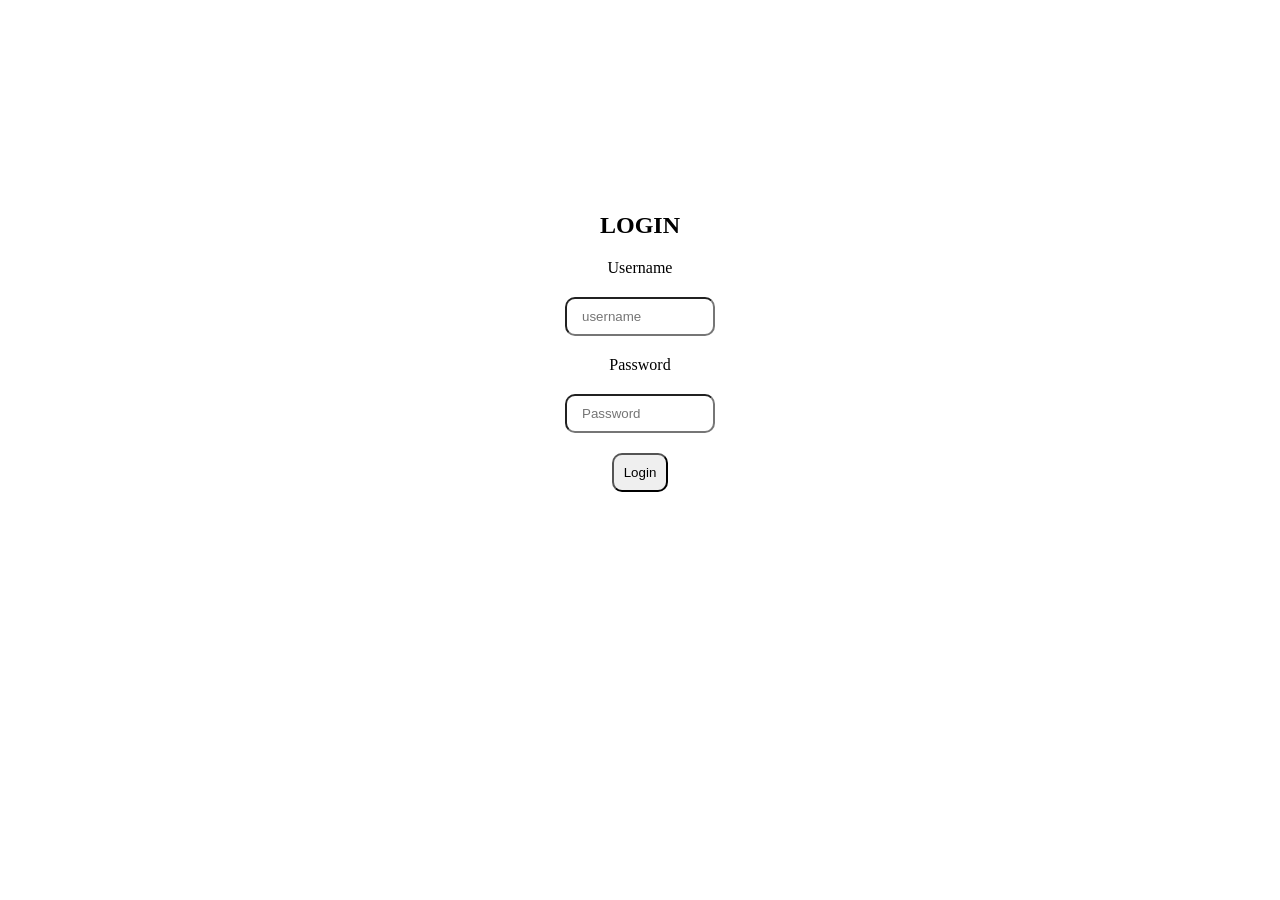
<file: site/index.html>
<!doctype html>
<html lang="en">
  <head>
    <meta charset="UTF-8" />
    <meta name="viewport" content="width=device-width, initial-scale=1.0" />
    <link rel="stylesheet" href="css/style.css" />
    <title>Sample</title>
  </head>
  <body class="body">
    <video autoplay muted loop class="bg-video">
      <source src="Video.mp4" type="video/mp4" />
    </video>
    <div class="container">
      <h2 style="text-transform: uppercase">Login</h2>
      <label>Username</label>
      <input placeholder="username" />
      <label>Password</label>
      <input placeholder="Password" type="password" />
      <script src="js/script.js"></script>
      <button class="button" onclick="Login()">Login</button>
    </div>
    <footer>
      <p>All rights reserved to &copy; Nithish 2026</p>
    </footer>
  </body>
</html>
</file>
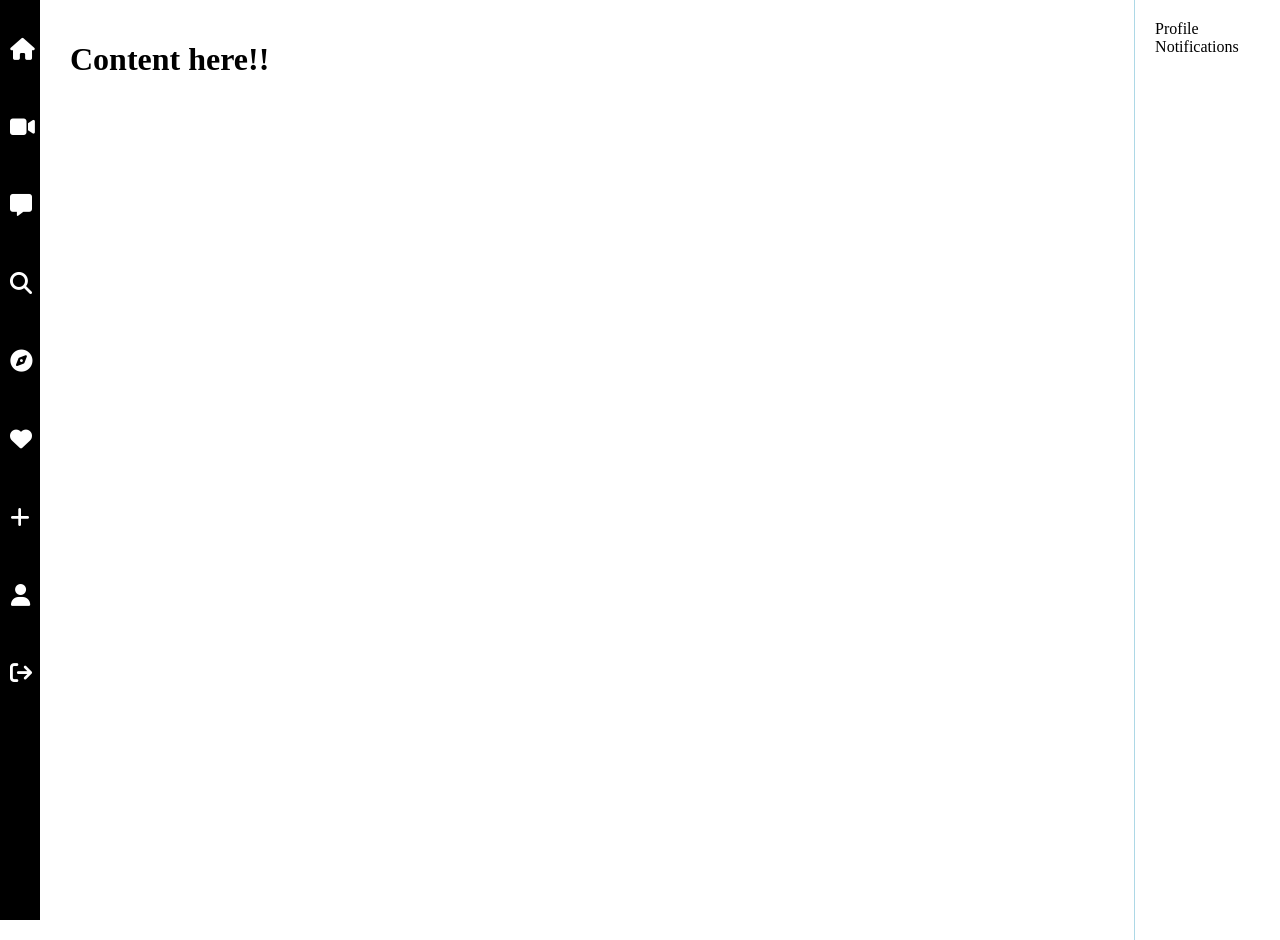
<file: site/Home.html>
<!doctype html>
<html lang="en">
  <head>
    <meta charset="UTF-8" />
    <meta name="viewport" content="width=device-width, initial-scale=1.0" />
    <title>InstaClone</title>
    <link rel="stylesheet" href="css/home.css" />
    <link
      rel="stylesheet"
      href="https://cdnjs.cloudflare.com/ajax/libs/font-awesome/6.5.0/css/all.min.css"
    />
  </head>
  <body>
    <div class="sidebar">
      <div class="menu-item">
        <i class="fa-solid fa-house"></i>
        <span>Home</span>
      </div>

      <div class="menu-item">
        <i class="fa-solid fa-video"></i>
        <span>Reels</span>
      </div>

      <div class="menu-item">
        <i class="fa-solid fa-message"></i>
        <span>Messages</span>
      </div>

      <div class="menu-item">
        <i class="fa-solid fa-magnifying-glass"></i>
        <span>Search</span>
      </div>

      <div class="menu-item">
        <i class="fa-solid fa-compass"></i>
        <span>Explore</span>
      </div>

      <div class="menu-item">
        <i class="fa-solid fa-heart"></i>
        <span>Notifications</span>
      </div>

      <div class="menu-item">
        <i class="fa-solid fa-plus"></i>
        <span>Create</span>
      </div>

      <div class="menu-item">
        <i class="fa-solid fa-user"></i>
        <span>Profile</span>
      </div>
      <div class="menu-item">
        <i onclick="Logout()" class="fa-solid fa-sign-out"></i>
      </div>
    </div>

    <div class="content">
      <h1>Content here!!</h1>
    </div>

    <div class="right-content">
      <a>Profile</a>
      <a>Notifications</a>
    </div>
    <script src="js/script.js"></script>
  </body>
</html>
</file>
<file: site/css/style.css>
*{
    margin: 0;
    padding: 0;
    box-sizing: border-box;
  }
  body{
    font-family: Cambria, Cochin, Georgia, Times, 'Times New Roman', serif;
    min-height: 100vh;
    display: flex;
    flex-direction: column;
  }

  .container{
    justify-content: center;
    align-items: center;
    display: flex;
    gap: 20px;
    flex-direction: column;
    text-align: center;
    padding: 40px;
    width: 350px;
    border-radius: 20px;
    background-color: rgb(255, 255, 255);
    margin: auto;
  }

  .container:hover{
    transform: translateY(8px);
  }


  .container input{
    width: 150px;
    padding:10px 15px;
    border-radius: 10px ;
  }
  
  .container input:hover{
    cursor: pointer;
    transform: translateY(-5px);
  }
  footer{
    margin-top: auto;
    color: white;
    justify-content: center;
    text-align: center;
    margin-bottom: 5px;
  }


.bg-video{
  position: fixed;
  top:0;
  left: 0;
  object-fit: cover;
  width: 100%;
  height: 100%;
  z-index: -1;
}

.button{
  padding: 10px 10px;
  border-radius: 10px;
}

.button:hover{
  cursor: pointer;
  transform: translateY(-4px);
}
</file>
<file: site/css/home.css>
body {
    display: flex;
    margin: 0;
    }
    .sidebar {
    position: fixed;
    background-color: black;
    color: white;
    display: flex;
    flex-direction: column;
    height: 100vh;
    padding: 10px;
    width: 20px;
    transition: width 0.3s ease;
    padding-right: 10px;
    z-index: 1000;
    }
    .sidebar:hover {
    width: 120px;
    }

    .sidebar a {
    margin-bottom: 10px;
    padding: 10px 0px;
    font-size: 18px;
    cursor: pointer;
    }

    .sidebar a:hover {
    padding-left: 5px;
    }

    .content {
    padding: 20px;
    width: 145vh;
    margin-left: 50px;
    }

    .right-content {
    height: 100vh;
    padding: 20px;
    border-left: 1px solid lightblue;
    }

    .menu-item {
    display: flex;
    padding: 28px 0;
    gap: 15px;
    width: 100%;
    align-items: center;
    cursor: pointer;
    }

    .menu-item i {
    font-size: 22px;
    width: 20px;
    text-align: center;
    flex-shrink: 0;
    }

    .menu-item span {
    white-space: nowrap;
    opacity: 0;
    transition: opacity 0.5s ease;
    }

    .sidebar:hover .menu-item span {
    opacity: 1;
    }

    .menu-item:hover {
    border-radius: 10px;
    }
</file>
